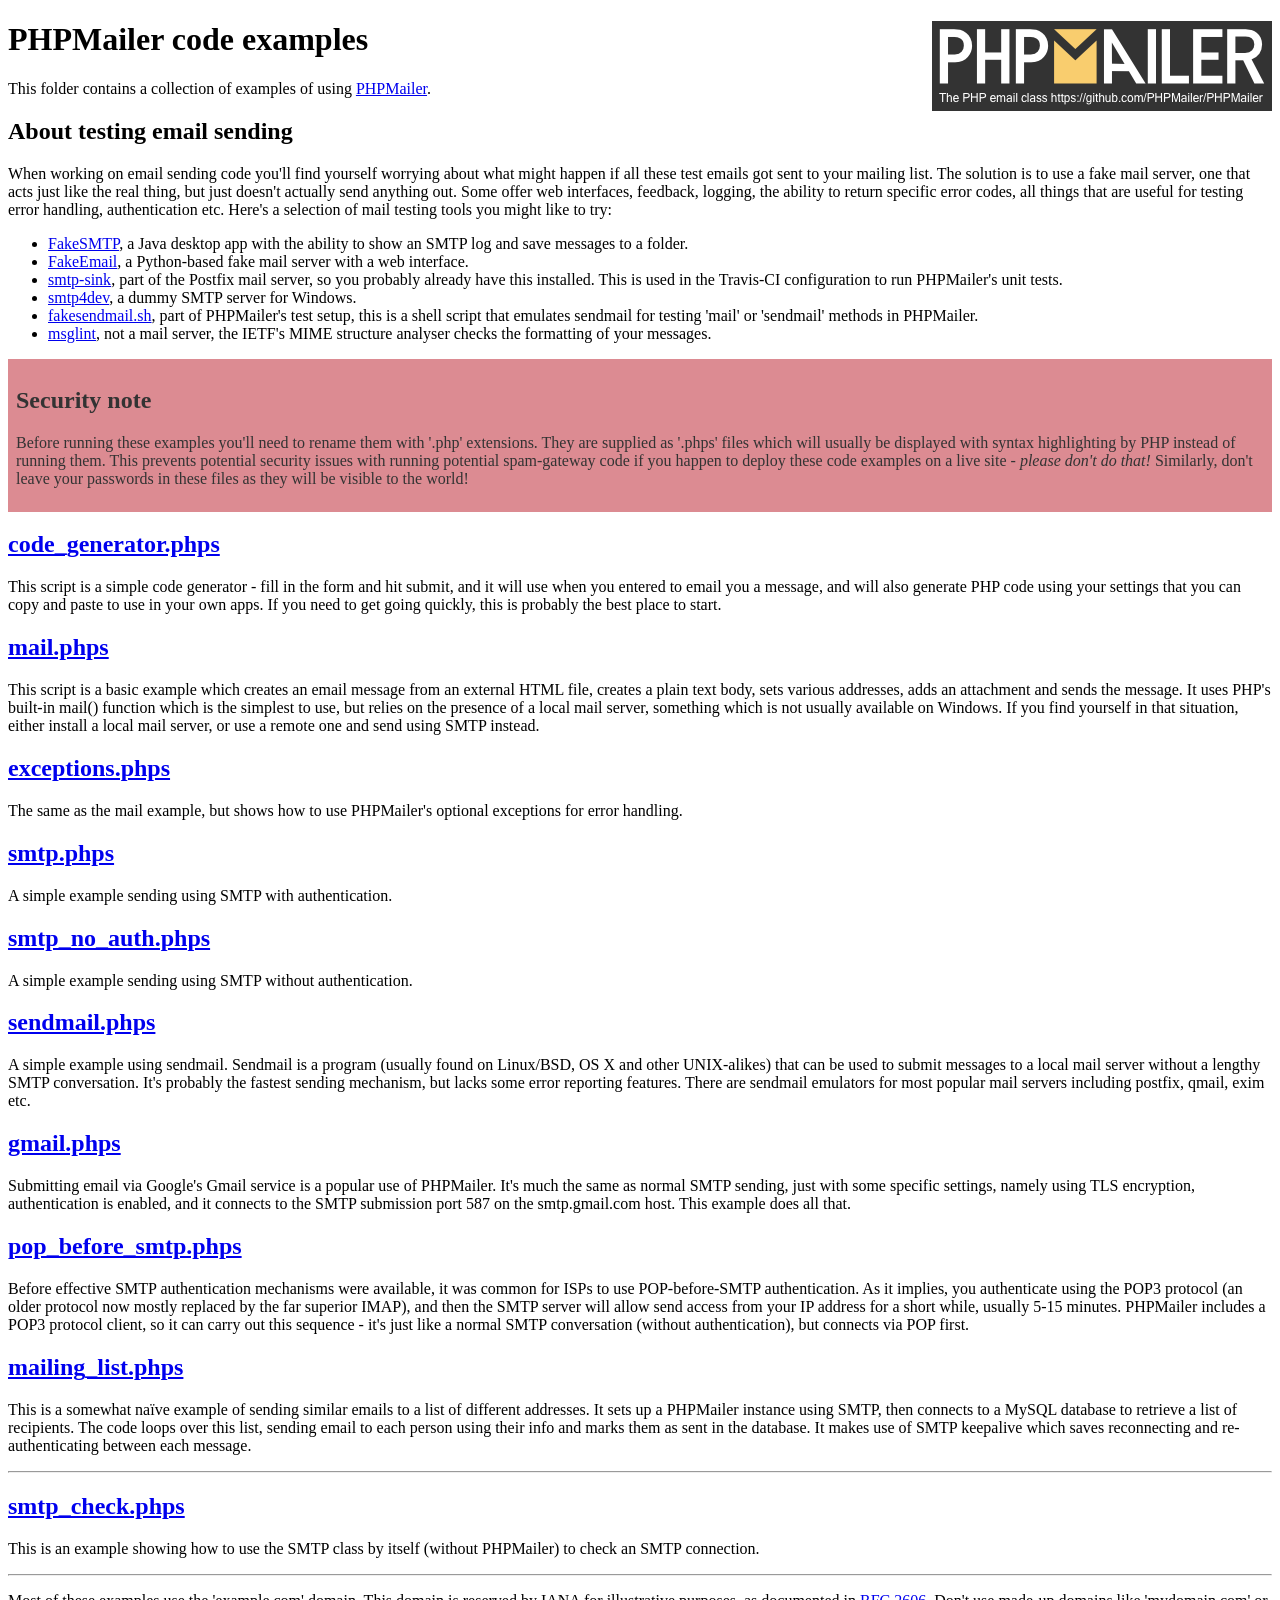
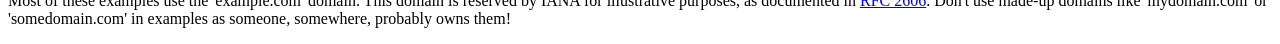
<file: php/php-mailer/examples/index.html>
<!DOCTYPE html>
<html>
<head>
	<meta charset="UTF-8">
	<title>PHPMailer Examples</title>
</head>
<body>
<h1>PHPMailer code examples<a href="https://github.com/PHPMailer/PHPMailer"><img src="images/phpmailer.png" style="float:right; border:0;" alt="PHPMailer logo"></a></h1>
<p>This folder contains a collection of examples of using <a href="https://github.com/PHPMailer/PHPMailer">PHPMailer</a>.</p>
<h2>About testing email sending</h2>
<p>When working on email sending code you'll find yourself worrying about what might happen if all these test emails got sent to your mailing list. The solution is to use a fake mail server, one that acts just like the real thing, but just doesn't actually send anything out. Some offer web interfaces, feedback, logging, the ability to return specific error codes, all things that are useful for testing error handling, authentication etc. Here's a selection of mail testing tools you might like to try:</p>
<ul>
  <li><a href="https://github.com/Nilhcem/FakeSMTP">FakeSMTP</a>, a Java desktop app with the ability to show an SMTP log and save messages to a folder. </li>
  <li><a href="https://github.com/isotoma/FakeEmail">FakeEmail</a>, a Python-based fake mail server with a web interface.</li>
  <li><a href="http://www.postfix.org/smtp-sink.1.html">smtp-sink</a>, part of the Postfix mail server, so you probably already have this installed. This is used in the Travis-CI configuration to run PHPMailer's unit tests.</li>
  <li><a href="http://smtp4dev.codeplex.com">smtp4dev</a>, a dummy SMTP server for Windows.</li>
  <li><a href="https://github.com/PHPMailer/PHPMailer/blob/master/test/fakesendmail.sh">fakesendmail.sh</a>, part of PHPMailer's test setup, this is a shell script that emulates sendmail for testing 'mail' or 'sendmail' methods in PHPMailer.</li>
  <li><a href="http://tools.ietf.org/tools/msglint/">msglint</a>, not a mail server, the IETF's MIME structure analyser checks the formatting of your messages.</li>
</ul>
<div style="padding: 8px; color: #333333; background-color: #dc8b92">
<h2>Security note</h2>
<p>Before running these examples you'll need to rename them with '.php' extensions. They are supplied as '.phps' files which will usually be displayed with syntax highlighting by PHP instead of running them. This prevents potential security issues with running potential spam-gateway code if you happen to deploy these code examples on a live site - <em>please don't do that!</em> Similarly, don't leave your passwords in these files as they will be visible to the world!</p>
</div>
<h2><a href="code_generator.phps">code_generator.phps</a></h2>
<p>This script is a simple code generator - fill in the form and hit submit, and it will use when you entered to email you a message, and will also generate PHP code using your settings that you can copy and paste to use in your own apps. If you need to get going quickly, this is probably the best place to start.</p>
<h2><a href="mail.phps">mail.phps</a></h2>
<p>This script is a basic example which creates an email message from an external HTML file, creates a plain text body, sets various addresses, adds an attachment and sends the message. It uses PHP's built-in mail() function which is the simplest to use, but relies on the presence of a local mail server, something which is not usually available on Windows. If you find yourself in that situation, either install a local mail server, or use a remote one and send using SMTP instead.</p>
<h2><a href="exceptions.phps">exceptions.phps</a></h2>
<p>The same as the mail example, but shows how to use PHPMailer's optional exceptions for error handling.</p>
<h2><a href="smtp.phps">smtp.phps</a></h2>
<p>A simple example sending using SMTP with authentication.</p>
<h2><a href="smtp_no_auth.phps">smtp_no_auth.phps</a></h2>
<p>A simple example sending using SMTP without authentication.</p>
<h2><a href="sendmail.phps">sendmail.phps</a></h2>
<p>A simple example using sendmail. Sendmail is a program (usually found on Linux/BSD, OS X and other UNIX-alikes) that can be used to submit messages to a local mail server without a lengthy SMTP conversation. It's probably the fastest sending mechanism, but lacks some error reporting features. There are sendmail emulators for most popular mail servers including postfix, qmail, exim etc.</p>
<h2><a href="gmail.phps">gmail.phps</a></h2>
<p>Submitting email via Google's Gmail service is a popular use of PHPMailer. It's much the same as normal SMTP sending, just with some specific settings, namely using TLS encryption, authentication is enabled, and it connects to the SMTP submission port 587 on the smtp.gmail.com host. This example does all that.</p>
<h2><a href="pop_before_smtp.phps">pop_before_smtp.phps</a></h2>
<p>Before effective SMTP authentication mechanisms were available, it was common for ISPs to use POP-before-SMTP authentication. As it implies, you authenticate using the POP3 protocol (an older protocol now mostly replaced by the far superior IMAP), and then the SMTP server will allow send access from your IP address for a short while, usually 5-15 minutes. PHPMailer includes a POP3 protocol client, so it can carry out this sequence - it's just like a normal SMTP conversation (without authentication), but connects via POP first.</p>
<h2><a href="mailing_list.phps">mailing_list.phps</a></h2>
<p>This is a somewhat naïve example of sending similar emails to a list of different addresses. It sets up a PHPMailer instance using SMTP, then connects to a MySQL database to retrieve a list of recipients. The code loops over this list, sending email to each person using their info and marks them as sent in the database. It makes use of SMTP keepalive which saves reconnecting and re-authenticating between each message.</p>
<hr>
<h2><a href="smtp_check.phps">smtp_check.phps</a></h2>
<p>This is an example showing how to use the SMTP class by itself (without PHPMailer) to check an SMTP connection.</p>
<hr>
<p>Most of these examples use the 'example.com' domain. This domain is reserved by IANA for illustrative purposes, as documented in <a href="http://tools.ietf.org/html/rfc2606">RFC 2606</a>. Don't use made-up domains like 'mydomain.com' or 'somedomain.com' in examples as someone, somewhere, probably owns them!</p>
</body>
</html>
</file>
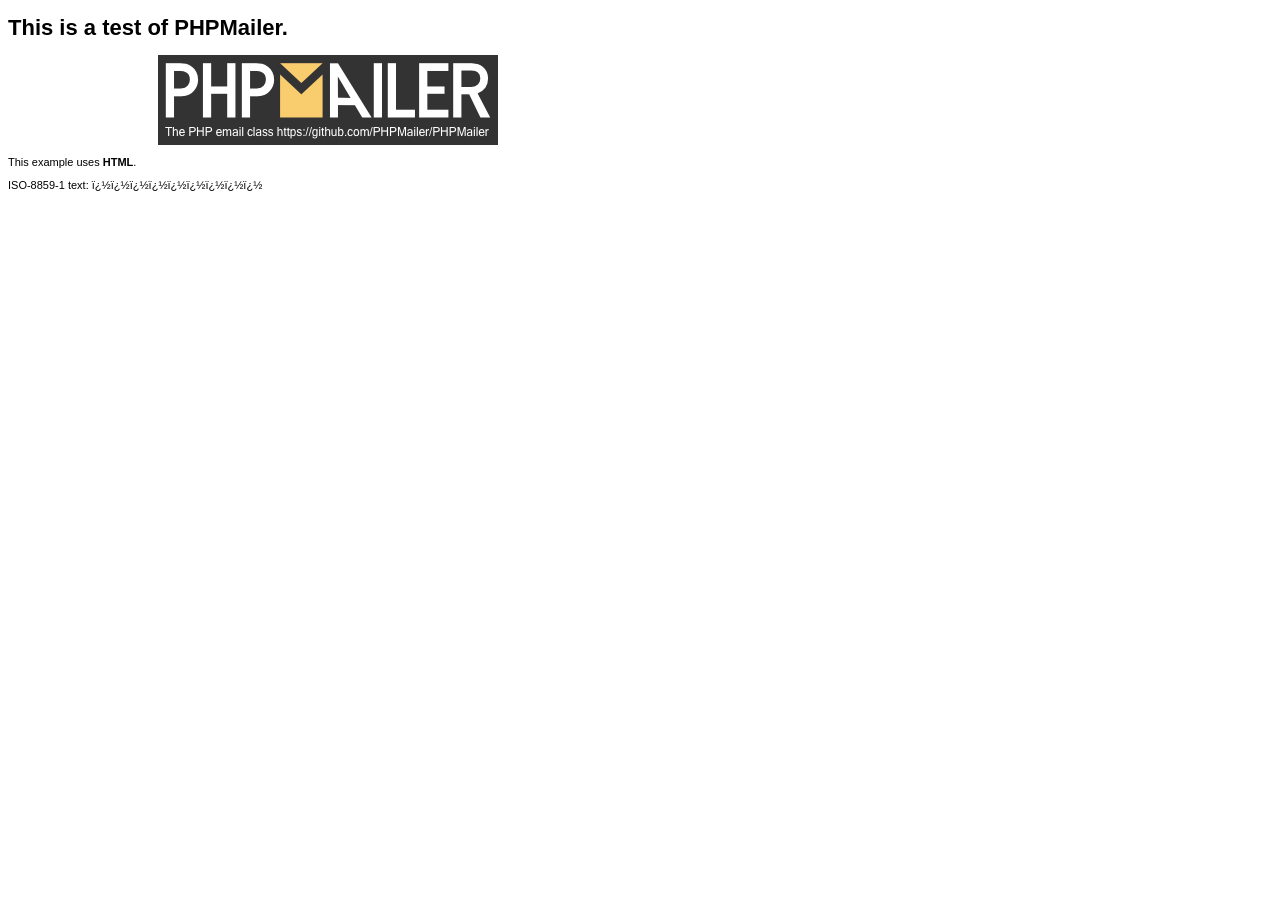
<file: php/php-mailer/examples/contents.html>
<!DOCTYPE HTML PUBLIC "-//W3C//DTD HTML 4.01 Transitional//EN" "http://www.w3.org/TR/html4/loose.dtd">
<html>
<head>
  <meta http-equiv="Content-Type" content="text/html; charset=iso-8859-1">
  <title>PHPMailer Test</title>
</head>
<body>
<div style="width: 640px; font-family: Arial, Helvetica, sans-serif; font-size: 11px;">
  <h1>This is a test of PHPMailer.</h1>
  <div align="center">
    <a href="https://github.com/PHPMailer/PHPMailer/"><img src="images/phpmailer.png" height="90" width="340" alt="PHPMailer rocks"></a>
  </div>
  <p>This example uses <strong>HTML</strong>.</p>
  <p>ISO-8859-1 text: ���������</p>
</div>
</body>
</html>
</file>
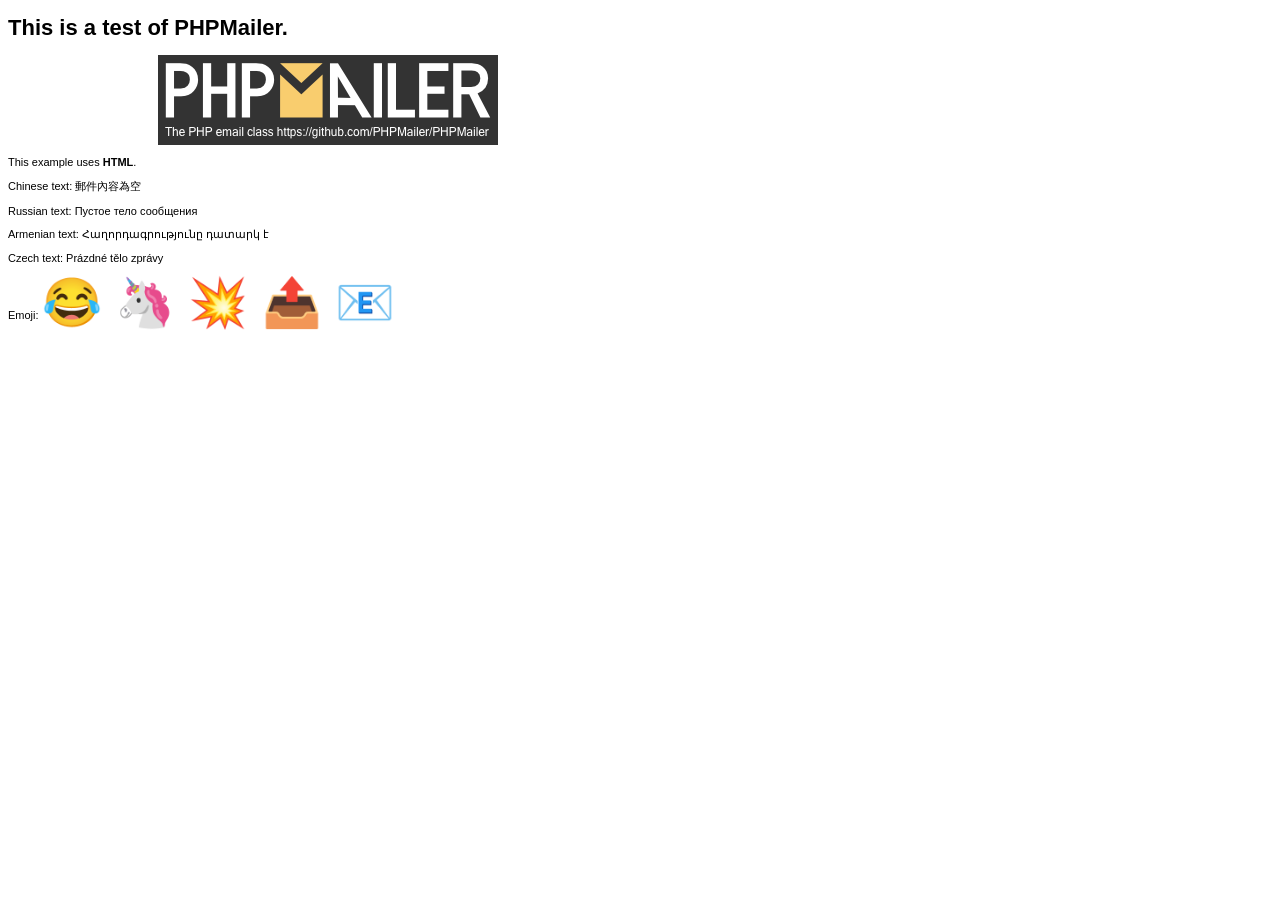
<file: php/php-mailer/examples/contentsutf8.html>
<!DOCTYPE HTML PUBLIC "-//W3C//DTD HTML 4.01 Transitional//EN" "http://www.w3.org/TR/html4/loose.dtd">
<html>
<head>
  <meta http-equiv="Content-Type" content="text/html; charset=utf-8">
  <title>PHPMailer Test</title>
</head>
<body>
<div style="width: 640px; font-family: Arial, Helvetica, sans-serif; font-size: 11px;">
  <h1>This is a test of PHPMailer.</h1>
  <div align="center">
    <a href="https://github.com/PHPMailer/PHPMailer/"><img src="images/phpmailer.png" height="90" width="340" alt="PHPMailer rocks"></a>
  </div>
  <p>This example uses <strong>HTML</strong>.</p>
  <p>Chinese text: 郵件內容為空</p>
  <p>Russian text: Пустое тело сообщения</p>
  <p>Armenian text: Հաղորդագրությունը դատարկ է</p>
  <p>Czech text: Prázdné tělo zprávy</p>
  <p>Emoji: <span style="font-size: 48px">😂 🦄 💥 📤 📧</span></p>
</div>
</body>
</html>
</file>
